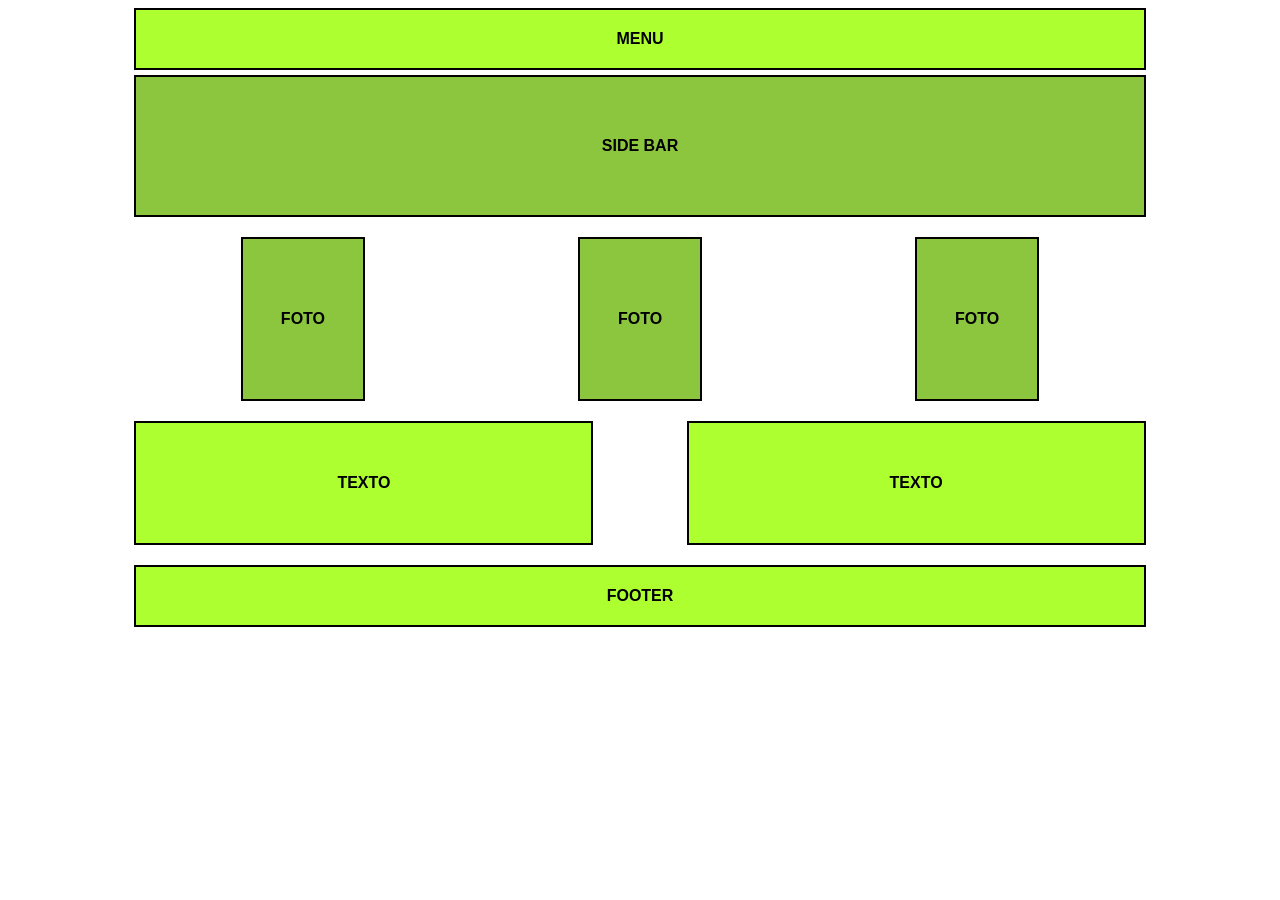
<file: index.html>
<!DOCTYPE html>
<html lang="pt">
<head>
<meta charset="UTF-8">
<meta name="viewport" content="width=device-width, initial-scale=1.0">
<title>Tarefa3</title>
<link rel="stylesheet" href="tarefa3.css/style.css">
</head>

<body>

<div class="container">

    <div class="menu">MENU</div>

    <div class="sidebar">SIDE BAR</div>

    <div class="fotos">
        <div class="foto">FOTO</div>
        <div class="foto">FOTO</div>
        <div class="foto">FOTO</div>
    </div>

    <div class="textos">
        <div class="texto">TEXTO</div>
        <div class="texto">TEXTO</div>
    </div>

    <div class="footer">FOOTER</div>

</div>

</body>
</html>
</file>
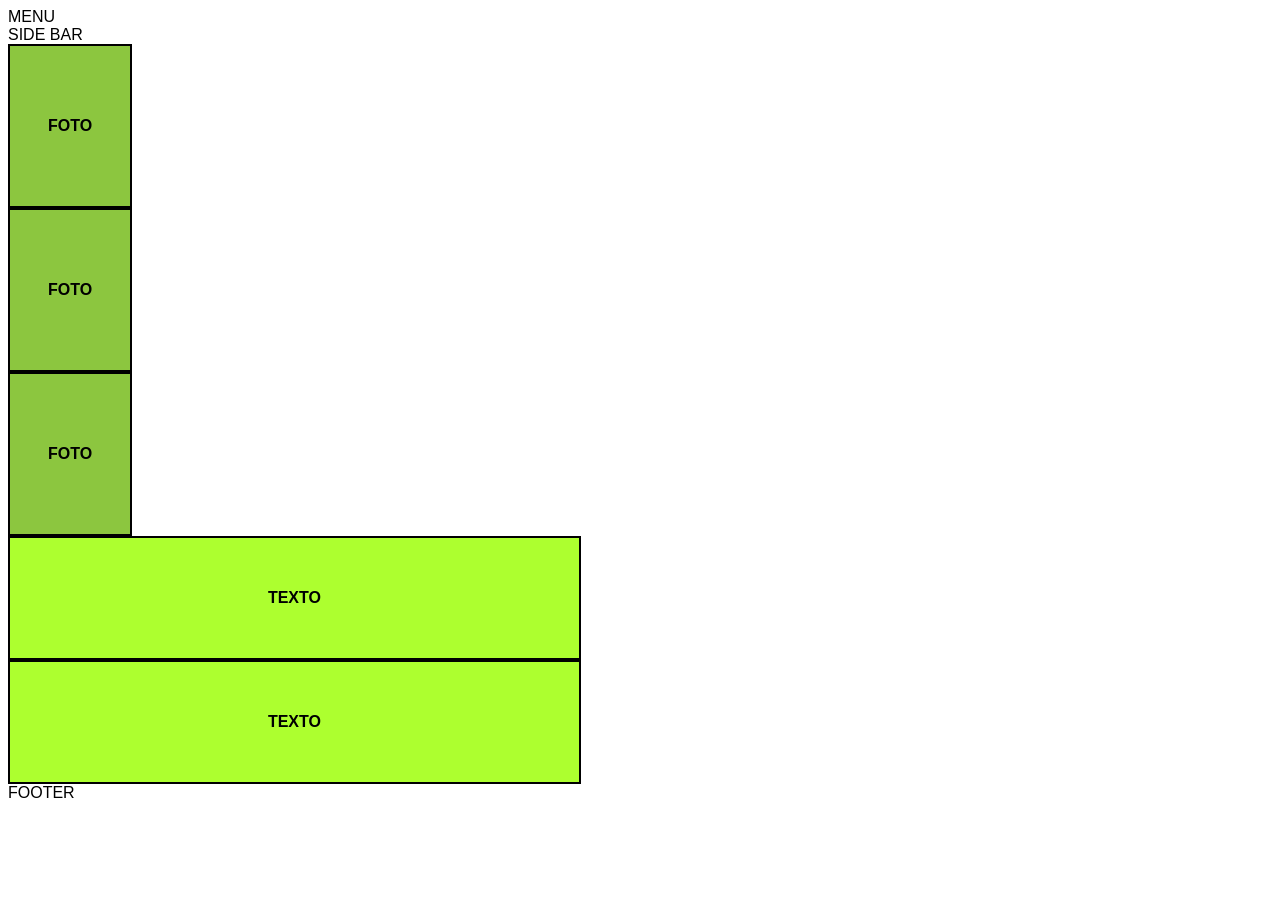
<file: Tarefa3.html>
<!DOCTYPE html>
<html>
<head>
  <title>Layout</title>
  <link rel="stylesheet" href="tarefa3.css/style.css">
</head>
<body>
  <header>
    <nav id="menu">MENU</nav>
  </header>

  <header>
    <nav id="sidebar">SIDE BAR</nav>
  </header>
  <main>
    <section id="content">
      <div class="foto">FOTO </div>
      <div class="foto">FOTO </div>
      <div class="foto">FOTO </div>
      <div class="texto">TEXTO </div>
      <div class="texto">TEXTO</div>
    </section>
  </main>
  <footer id="footer">FOOTER</footer>
</body>
</html>
</file>
<file: tarefa3.css/style.css>
body{
    background:white;
    font-family:Arial;
}

.container{
    width:80%;
    margin:auto;
}



.menu{
    background:greenyellow;
    text-align:center;
    padding:20px;
    border:2px solid black;
    font-weight:bold;
}



.sidebar{
    background:#8cc63f;
    text-align:center;
    padding:60px;
    border:2px solid black;
    margin-top:5px;
    font-weight:bold;
}


.fotos{
    display:flex;
    justify-content:space-around;
    margin-top:20px;
}

.foto{
    background:#8cc63f;
    width:120px;
    height:160px;
    display:flex;
    align-items:center;
    justify-content:center;
    border:2px solid black;
    font-weight:bold;
}


.textos{
    display:flex;
    justify-content:space-between;
    margin-top:20px;
}

.texto{
    background:greenyellow;
    width:45%;
    height:120px;
    display:flex;
    align-items:center;
    justify-content:center;
    border:2px solid black;
    font-weight:bold;
}


.footer{
    background:greenyellow;
    text-align:center;
    padding:20px;
    border:2px solid black;
    margin-top:20px;
    font-weight:bold;
}



@media (max-width:768px){

.fotos{
    flex-direction:column;
    align-items:center;
    gap:10px;
}

.textos{
    flex-direction:column;
    gap:10px;
}

.texto{
    width:100%;
}

}
</file>
